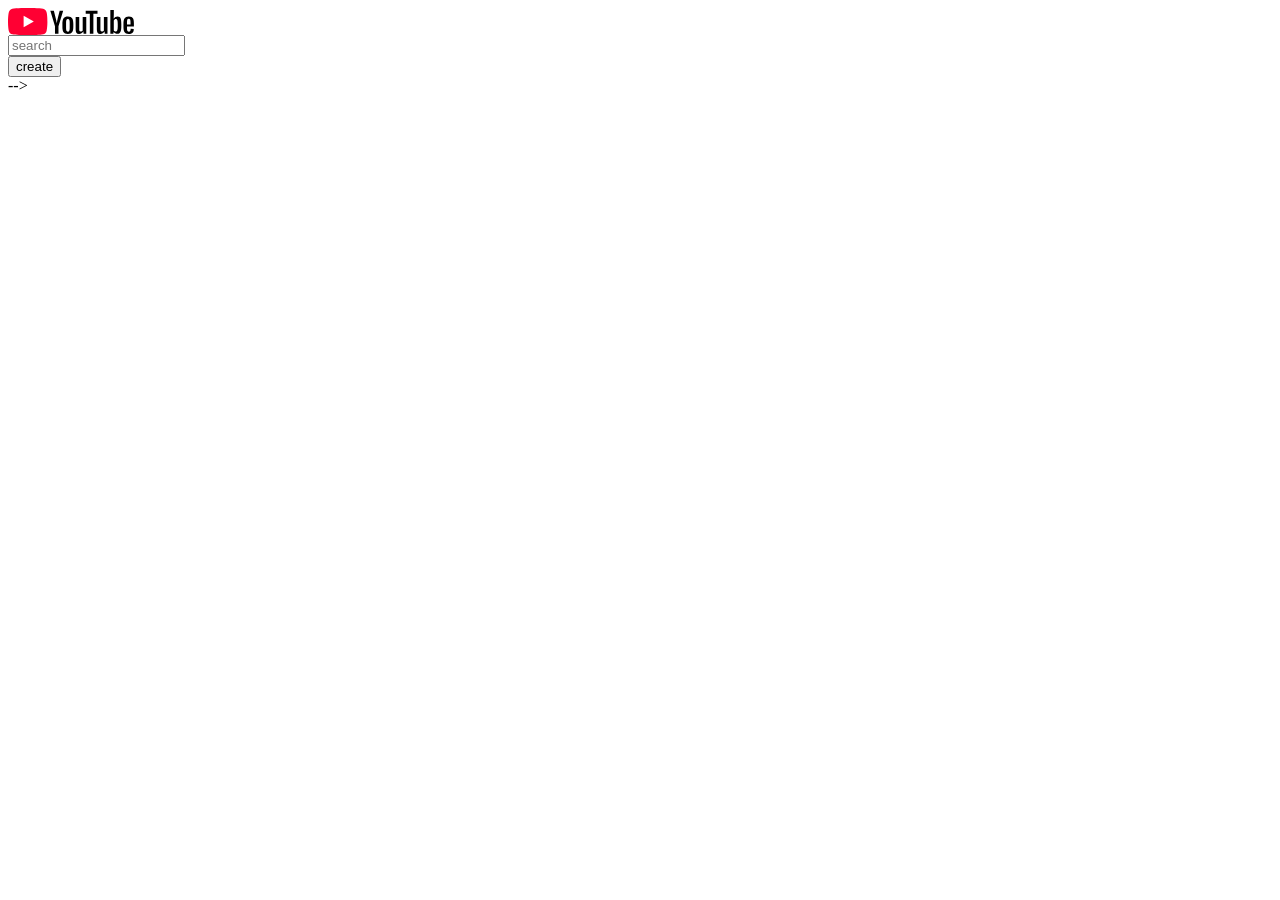
<file: Index2.html>
<!DOCTYPE html>
<!-- <html lang="en">
<head>
    <meta charset="UTF-8">
    <meta name="viewport" content="width=device-width, initial-scale=1.0">
    <title>Document</title>
</head>
<body>
    <img src="https://images.unsplash.com/photo-1768593049340-6e50351b4b2f?w=600&auto=format&fit=crop&q=60&ixlib=rb-4.1.0&ixid=M3wxMjA3fDB8MHxmZWF0dXJlZC1waG90b3MtZmVlZHw1fHx8ZW58MHx8fHx8" alt="picture"width="100px" />

    <video src="assets/17853291-uhd_3840_2160_30fps.mp4" controls></video>
    <audio src="assets/WIN_20210605_07_48_34_Pro.mp4" controls></audio> -->
<!-- <input type="date" placeholder="enter your email" >
<input type="email" placeholder="enter your email" > -->

<!-- <button>click me</button>
<form>
    <label for="">Email</label>
    <input required type="email" placeholder="enter your email" id=""><br>
    <label for="">Password</label>
    <input required type="password" placeholder="enter your password" ene=""><br>
    <button>sign in</button>

</form>

</body>
</html>
<html>
     <head>
        <title>Assignment</title>
     </head>
    <body>
         <h1>ALAMU BLESSING</h1>
        <h3>I love playing video games and watching actions movies alot,Reading is my hobby and I like to explore trying new things</h3>
        <img src="assets/mine.jpeg" alt="picture" width="100px">

        <a href="https://yahoomail.com" target="_blank">yahoomail</a>  -->
         <nav class="nav_bar">
            <div class="left div"><svg xmlns="http://www.w3.org/2000/svg" id="yt-ringo2-svg_yt8" width="100%" height="100%" viewBox="0 0 93 20" focusable="false" aria-hidden="true" style="pointer-events: none; display: inherit; width: 10%; height: 10%;">
  <g>
    <path d="M14.4848 20C14.4848 20 23.5695 20 25.8229 19.4C27.0917 19.06 28.0459 18.08 28.3808 16.87C29 14.65 29 9.98 29 9.98C29 9.98 29 5.34 28.3808 3.14C28.0459 1.9 27.0917 0.94 25.8229 0.61C23.5695 0 14.4848 0 14.4848 0C14.4848 0 5.42037 0 3.17711 0.61C1.9286 0.94 0.954148 1.9 0.59888 3.14C0 5.34 0 9.98 0 9.98C0 9.98 0 14.65 0.59888 16.87C0.954148 18.08 1.9286 19.06 3.17711 19.4C5.42037 20 14.4848 20 14.4848 20Z" fill="#FF0033"></path>
    <path d="M19 10L11.5 5.75V14.25L19 10Z" fill="white"></path>
  </g>
  <g id="youtube-paths_yt8">
    <path d="M37.1384 18.8999V13.4399L40.6084 2.09994H38.0184L36.6984 7.24994C36.3984 8.42994 36.1284 9.65994 35.9284 10.7999H35.7684C35.6584 9.79994 35.3384 8.48994 35.0184 7.22994L33.7384 2.09994H31.1484L34.5684 13.4399V18.8999H37.1384Z"></path>
    <path d="M44.1003 6.29994C41.0703 6.29994 40.0303 8.04994 40.0303 11.8199V13.6099C40.0303 16.9899 40.6803 19.1099 44.0403 19.1099C47.3503 19.1099 48.0603 17.0899 48.0603 13.6099V11.8199C48.0603 8.44994 47.3803 6.29994 44.1003 6.29994ZM45.3903 14.7199C45.3903 16.3599 45.1003 17.3899 44.0503 17.3899C43.0203 17.3899 42.7303 16.3499 42.7303 14.7199V10.6799C42.7303 9.27994 42.9303 8.02994 44.0503 8.02994C45.2303 8.02994 45.3903 9.34994 45.3903 10.6799V14.7199Z"></path>
    <path d="M52.2713 19.0899C53.7313 19.0899 54.6413 18.4799 55.3913 17.3799H55.5013L55.6113 18.8999H57.6012V6.53994H54.9613V16.4699C54.6812 16.9599 54.0312 17.3199 53.4212 17.3199C52.6512 17.3199 52.4113 16.7099 52.4113 15.6899V6.53994H49.7812V15.8099C49.7812 17.8199 50.3613 19.0899 52.2713 19.0899Z"></path>
    <path d="M62.8261 18.8999V4.14994H65.8661V2.09994H57.1761V4.14994H60.2161V18.8999H62.8261Z"></path>
    <path d="M67.8728 19.0899C69.3328 19.0899 70.2428 18.4799 70.9928 17.3799H71.1028L71.2128 18.8999H73.2028V6.53994H70.5628V16.4699C70.2828 16.9599 69.6328 17.3199 69.0228 17.3199C68.2528 17.3199 68.0128 16.7099 68.0128 15.6899V6.53994H65.3828V15.8099C65.3828 17.8199 65.9628 19.0899 67.8728 19.0899Z"></path>
    <path d="M80.6744 6.26994C79.3944 6.26994 78.4744 6.82994 77.8644 7.73994H77.7344C77.8144 6.53994 77.8744 5.51994 77.8744 4.70994V1.43994H75.3244L75.3144 12.1799L75.3244 18.8999H77.5444L77.7344 17.6999H77.8044C78.3944 18.5099 79.3044 19.0199 80.5144 19.0199C82.5244 19.0199 83.3844 17.2899 83.3844 13.6099V11.6999C83.3844 8.25994 82.9944 6.26994 80.6744 6.26994ZM80.7644 13.6099C80.7644 15.9099 80.4244 17.2799 79.3544 17.2799C78.8544 17.2799 78.1644 17.0399 77.8544 16.5899V9.23994C78.1244 8.53994 78.7244 8.02994 79.3944 8.02994C80.4744 8.02994 80.7644 9.33994 80.7644 11.7299V13.6099Z"></path>
    <path d="M92.6517 11.4999C92.6517 8.51994 92.3517 6.30994 88.9217 6.30994C85.6917 6.30994 84.9717 8.45994 84.9717 11.6199V13.7899C84.9717 16.8699 85.6317 19.1099 88.8417 19.1099C91.3817 19.1099 92.6917 17.8399 92.5417 15.3799L90.2917 15.2599C90.2617 16.7799 89.9117 17.3999 88.9017 17.3999C87.6317 17.3999 87.5717 16.1899 87.5717 14.3899V13.5499H92.6517V11.4999ZM88.8617 7.96994C90.0817 7.96994 90.1717 9.11994 90.1717 11.0699V12.0799H87.5717V11.0699C87.5717 9.13994 87.6517 7.96994 88.8617 7.96994Z"></path>
  </g>
</svg></div>
            <div class="center div">
                <input placeholder="search">
            </div>
            <div class="right div">
                <button>create</button>
            </div>
            
        <style>
            .left div{
                background-color: aqua;
            }
            .center div{
                background-color: blue;
            }
            .right div{
                background-color: chartreuse;
            }
            .nar_bar
    
        </style>
          
        
        </nav>
        

        </style> -->

       

    </body>
</html>
</file>
